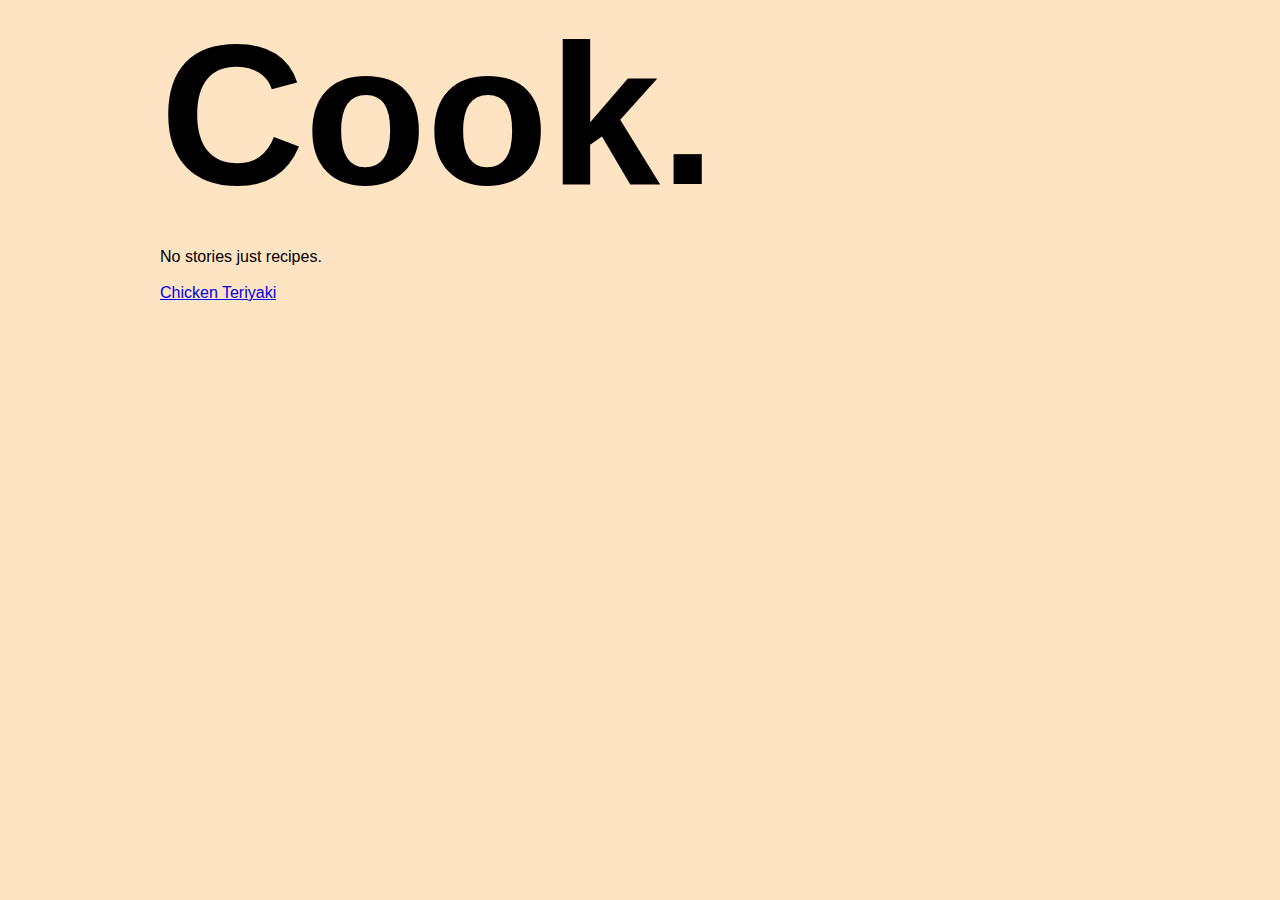
<file: index.html>
<!DOCTYPE html>
<html lang="en">
<head>
    <meta charset="UTF-8">
    <meta http-equiv="X-UA-Compatible" content="IE=edge">
    <meta name="viewport" content="width=<device-width>, initial-scale=1.0">
    <title>Document</title>
    <link rel="stylesheet" href="style.css">
    
</head>
<body>
    <h1 id= "title">Cook.</h1>
    <br>
    <p id="blurb">No stories just recipes.</p>
    <br>

    <a id="blurb"  href="./recipes/chicken-teriyaki.html"> Chicken Teriyaki</a> 
</body>
</html>
</file>
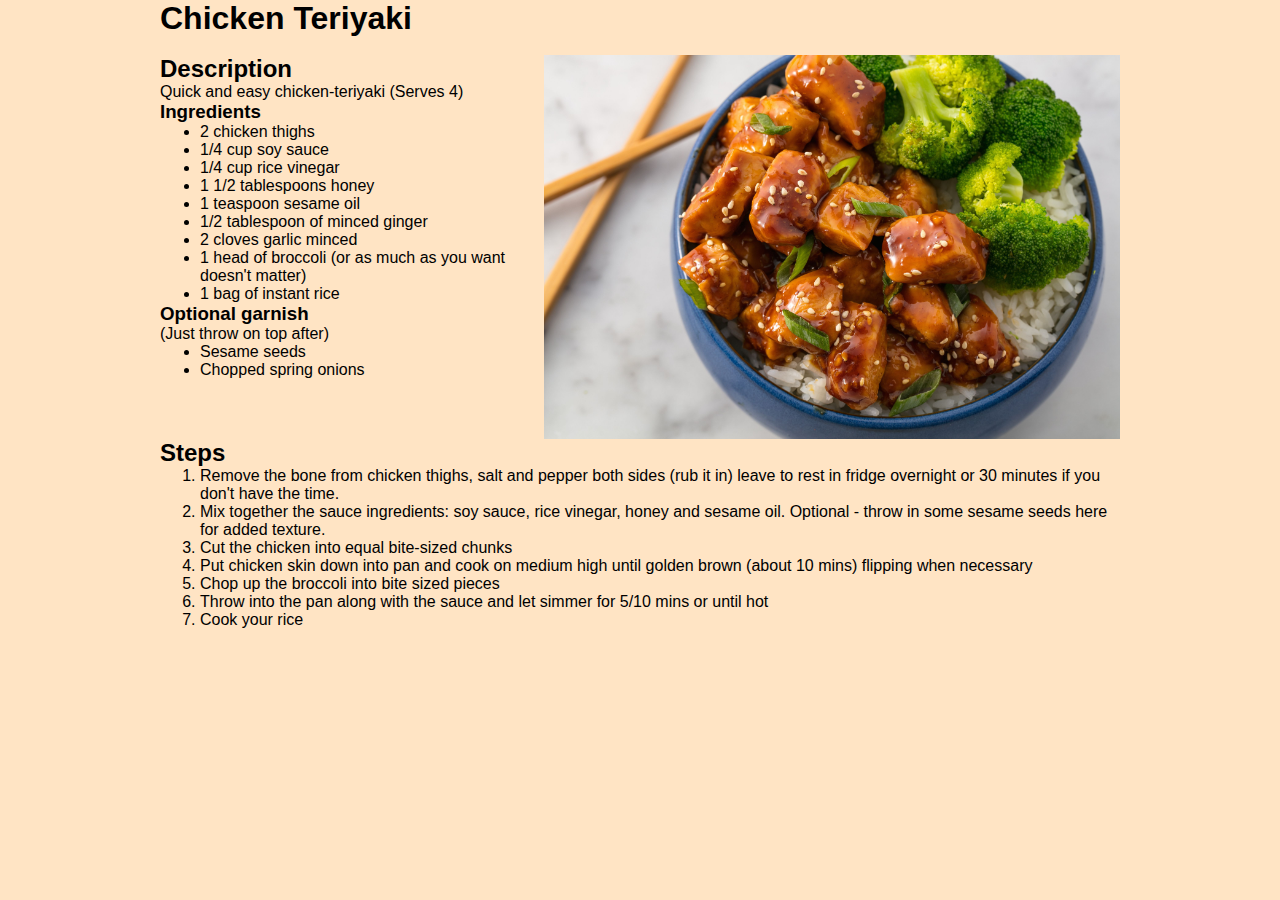
<file: recipes/chicken-teriyaki.html>
<!DOCTYPE html>
<html lang="en">
<head>
    <meta charset="UTF-8">
    <meta http-equiv="X-UA-Compatible" content="IE=edge">
    <meta name="viewport" content="width=<<device-width>>, initial-scale=1.0">
    <title>Document</title>
    <link rel="stylesheet" href="../style.css">
</head>
<body>
    <h1 id="titleRecipe">Chicken Teriyaki</h1>
    <br>
    <img style="float: right;" src="../images/Chicken Teriyaki.jpg" alt="chicken-teriyaki dish in bowl over rice and broccoli" width="60%" >
    <h2>Description</h2>
    <p>Quick and easy chicken-teriyaki (Serves 4)</p>
    <!-- Ingredients -->
    <h3>Ingredients</h3>
    <ul>
        <li>2 chicken thighs</li>
        <li>1/4 cup soy sauce</li>
        <li>1/4 cup rice vinegar</li>
        <li>1 1/2 tablespoons honey</li>
        <li>1 teaspoon sesame oil</li>
        <li>1/2 tablespoon of minced ginger</li>
        <li>2 cloves garlic minced</li>
        <li>1 head of broccoli (or as much as you want doesn't matter)</li>
        <li>1 bag of instant rice</li>
    </ul>
    <h3>Optional garnish</h3>
    <p>(Just throw on top after)</p>
    <ul>
        <li>Sesame seeds</li>
        <li>Chopped spring onions</li>
    </ul>

    <!-- Recipe Steps-->
    <h2 style="clear: right;">Steps</h2>
    <ol>    
        <li>Remove the bone from chicken thighs, salt and pepper both sides (rub it in) leave to rest in fridge overnight or 30 minutes if you don't have the time.</li>
        <li>Mix together the sauce ingredients: soy sauce, rice vinegar, honey and sesame oil. Optional - throw in some sesame seeds here for added texture.</li>
        <li>Cut the chicken into equal bite-sized chunks</li>
        <li>Put chicken skin down into pan and cook on medium high until golden brown (about 10 mins) flipping when necessary</li>
        <li>Chop up the broccoli into bite sized pieces </li>
        <li>Throw into the pan along with the sauce and let simmer for 5/10 mins or until hot</1i>
        <li>Cook your rice</li>

    </ol>


</body>
</html>
</file>
<file: style.css>
*{
    background-color: bisque;
    font-family: Arial;
    max-width: 960px;
    margin: auto;
    
}

#title{
    font-size: 200px;
    font-weight: bold;
   
}




#title_Recipe{

}
</file>
